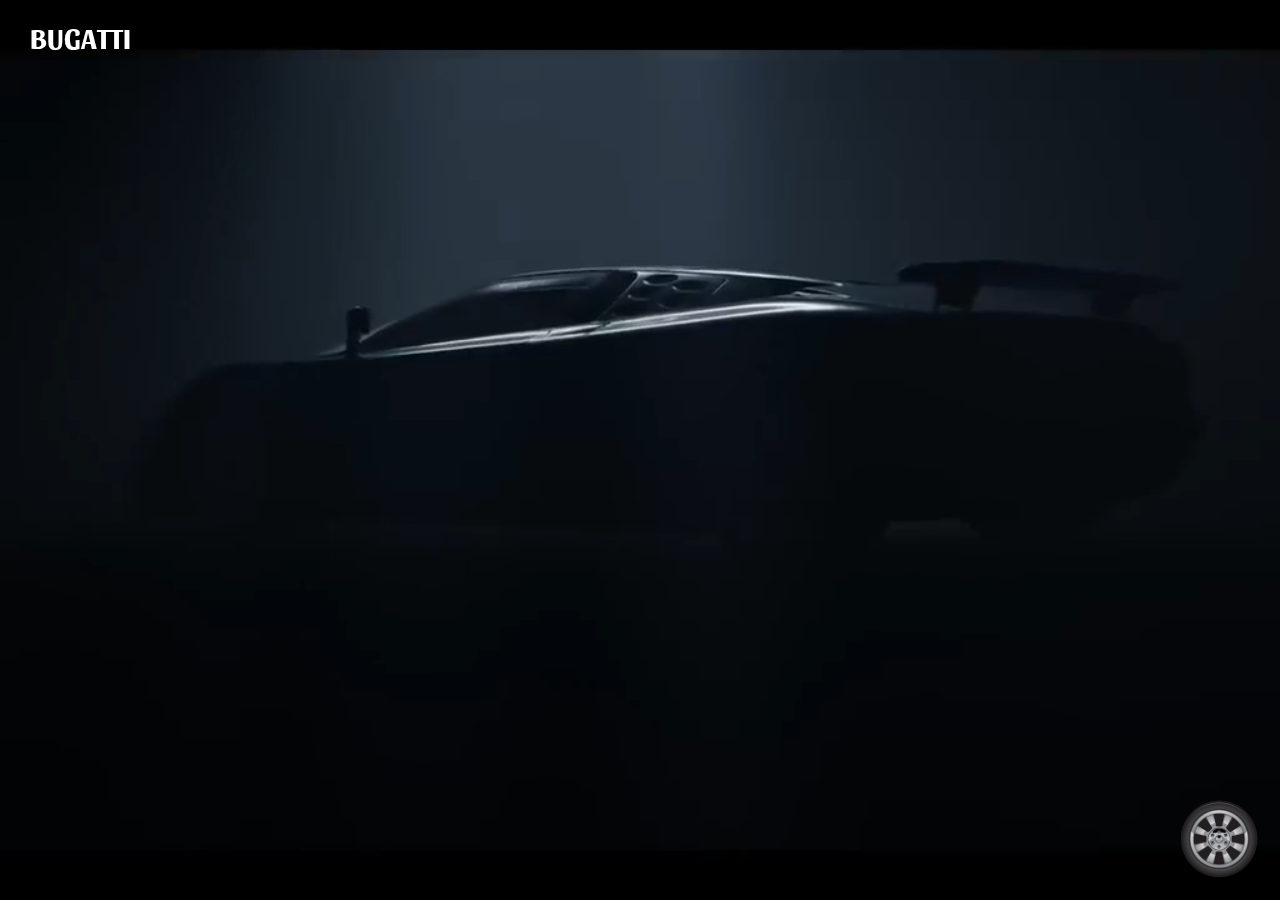
<file: buggati/index.html>
<!DOCTYPE html>
<html lang="en">
<head>
    <meta charset="UTF-8">
    <meta name="viewport" content="width=device-width, initial-scale=1.0">
    <title>Document</title>
    <link rel="stylesheet" href="./assets/css/style.css">

    <!-- FOnts -->
    <link rel="preconnect" href="https://fonts.googleapis.com">
    <link rel="preconnect" href="https://fonts.gstatic.com" crossorigin>
    <link href="https://fonts.googleapis.com/css2?family=Sansita:ital,wght@0,400;0,700;0,800;0,900;1,400;1,700;1,800;1,900&display=swap" rel="stylesheet">

</head>
<body>
    <div class="wrapper">
        <video src="./assets/video/defaultBg.mp4" autoplay loop muted></video>
        <h2>BUGATTI</h2>
        <p>Beyond Speed, Beyond Imagination.</p>
        <a href="./chiron.html"><img src="./assets/img/tire.png" alt=""></a>
    </div>
</body>
</html>
</file>
<file: buggati/assets/css/style.css>
*{
    margin: 0;
    padding: 0;
}
body{
    overflow: hidden;
}
.wrapper
{
    width: 100dvw;
    height: 100dvh;
    position: relative;
}
video{
    width: 100%;
    height: 100%;
    object-fit: cover;
    aspect-ratio: 16/9;
}
.wrapper::before{
    content: '';
    inset: 0;
    position: absolute;
    width: 100%;
    height: 100%;
    top: 0;
    left: 0;
    /* background: black; */
    animation: solid 2s ease-in-out forwards;
    animation-delay: 9s;
}
h2{
    color: white;
    position: absolute;
    top: 0;
    left: 0;
    margin: 20px 30px;
    font-family: "Sansita", sans-serif;
    font-weight: 700;
    font-style: normal;
    font-size: 1.8rem;
    animation: hanim 1.9s ease-in-out forwards;
    animation-delay: 9s;
}
p{
    color: rgba(182, 182, 182, 0.575);
    position: absolute;
    animation: panim 2s ease-in-out forwards;
    animation-delay: 11s;
    font-family: sans-serif;
    font-weight: 700;
    opacity: 0;
    top: 50%;
    left: 50%;
    transform: translate(-50%,-70%);
}
img{
    position: absolute;
    bottom: 0px;
    right: 0px;
    width: 120px;
    height: 120px;
    opacity: 1;
}
img:hover{
    animation: wheelrotate .8s infinite forwards linear;
    cursor: pointer;
}
@keyframes solid{
    from{
        background: transparent;
    }
    to{
        background: rgba(56, 56, 56, 0.555);
    }
}
@keyframes hanim {
    from{
        display: none;
        top: 0;
        left: 0;
        opacity: 0;
    }
    to{
        display: block;
        font-size: 10rem;
        opacity: 1;
        top: 50%;
        left: 50%;
        transform: translate(-50%,-100%);
        margin: 0;
    }
}
@keyframes panim {
    from{
        opacity: 0;
    }
    to{
        opacity: 1;
    }
}
@keyframes wheelrotate {
    from{
        transform: rotate(0);
    }
    to{
        transform: rotate(360deg);
    }
}
</file>
